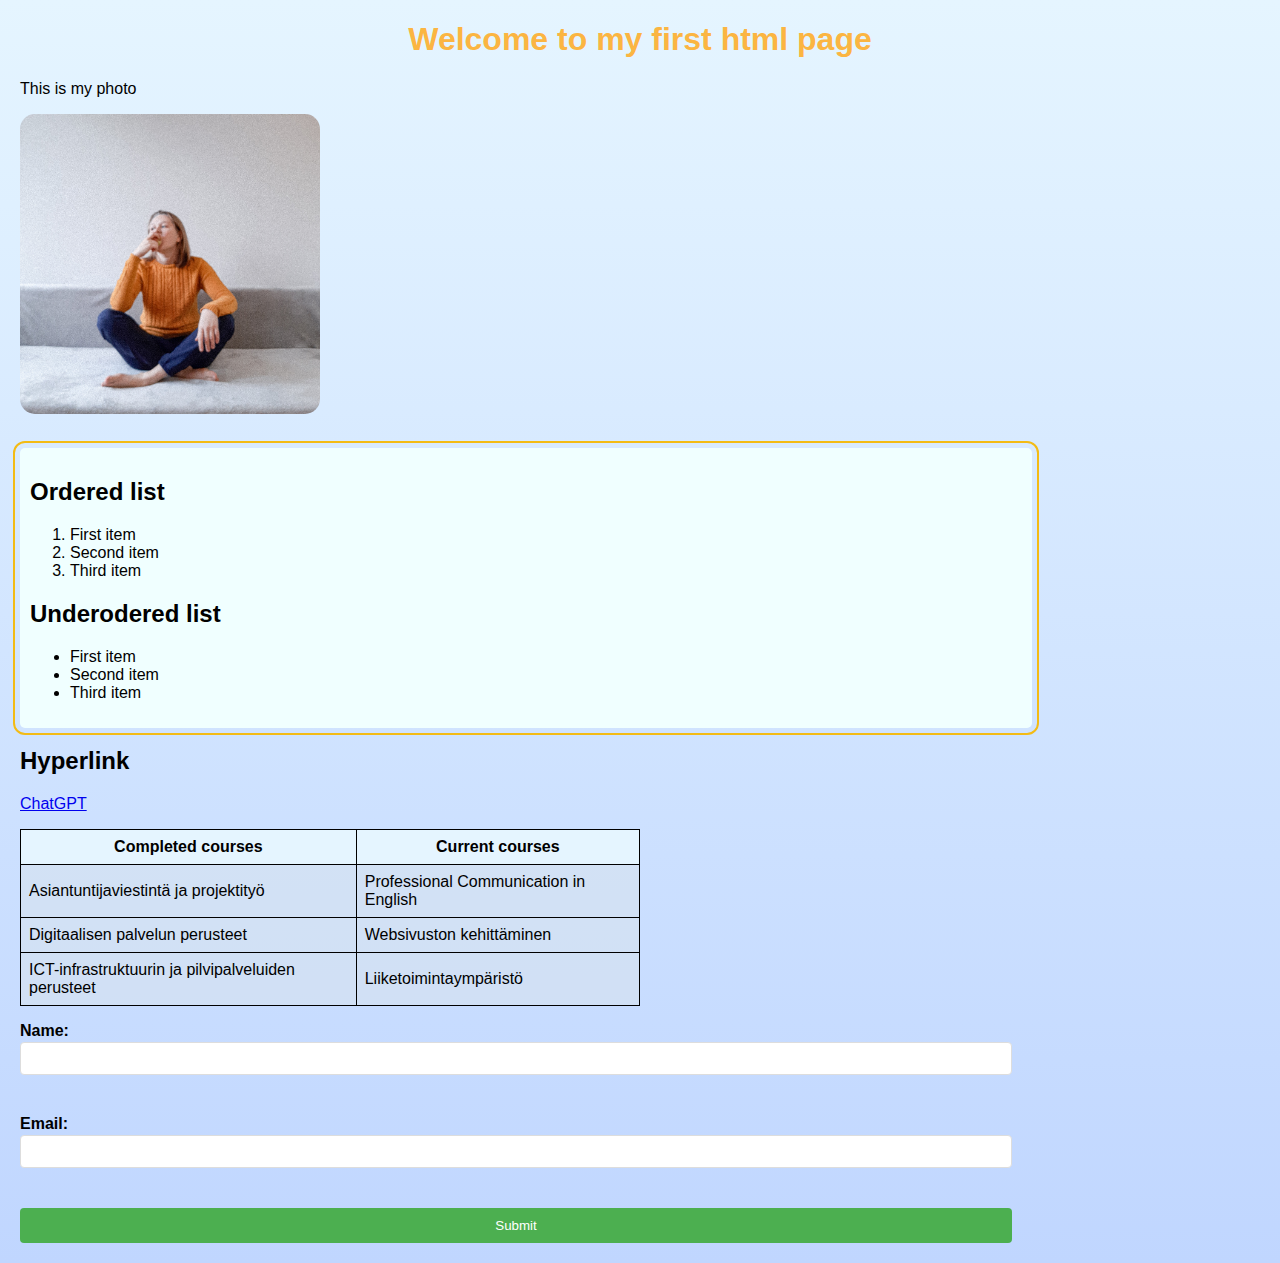
<file: WS02_CSS/index.html>
﻿<!DOCTYPE html>
<html lang="en">
<head>
    <meta charset="UTF-8">
    <meta name="viewport" content="width=device-width, initial-scale=1.0">
    <title>My first html page</title>
    <link rel="stylesheet" href="styles/styles.css">
</head>
<body>
    <h1 style="color: rgba(255, 173, 40, 0.9);">Welcome to my first html page</h1>
    <p>This is my photo</p>
    <img src="images/myphoto.jpg" alt="myphoto" class="myphoto">
    <div><h2>Ordered list</h2>
    <ol>
        <li>First item</li>
        <li>Second item</li>
        <li>Third item</li>
    </ol>
    <h2>Underodered list</h2>
    <ul>
        <li>First item</li>
        <li>Second item</li>
        <li>Third item</li>
    </ul></div>
    <h2>Hyperlink</h2>
    <a href="https://chatgpt.com/?model=auto">ChatGPT</a>
    <p></p>
    <table>
    <tr>
            <th>Completed courses</th>
            <th>Current courses</th>
        </tr>
        <tr>
            <td>Asiantuntijaviestintä ja projektityö </td>
            <td>Professional Communication in English</td>
        </tr>
        <tr>
            <td>Digitaalisen palvelun perusteet</td>
            <td>Websivuston kehittäminen</td>
        </tr>
         <tr>
            <td>ICT-infrastruktuurin ja pilvipalveluiden perusteet</td>
            <td>Liiketoimintaympäristö</td>
        </tr>
    </table>
     <p></p>
    <form>
        <label for="name">Name:</label>
        <input type="text" id="name" name="name"><br><br>
        <label for="email">Email:</label>
        <input type="email" id="email" name="email"><br><br>
        <input type="submit" value="Submit">
    </form>
</body>
</html>
</file>
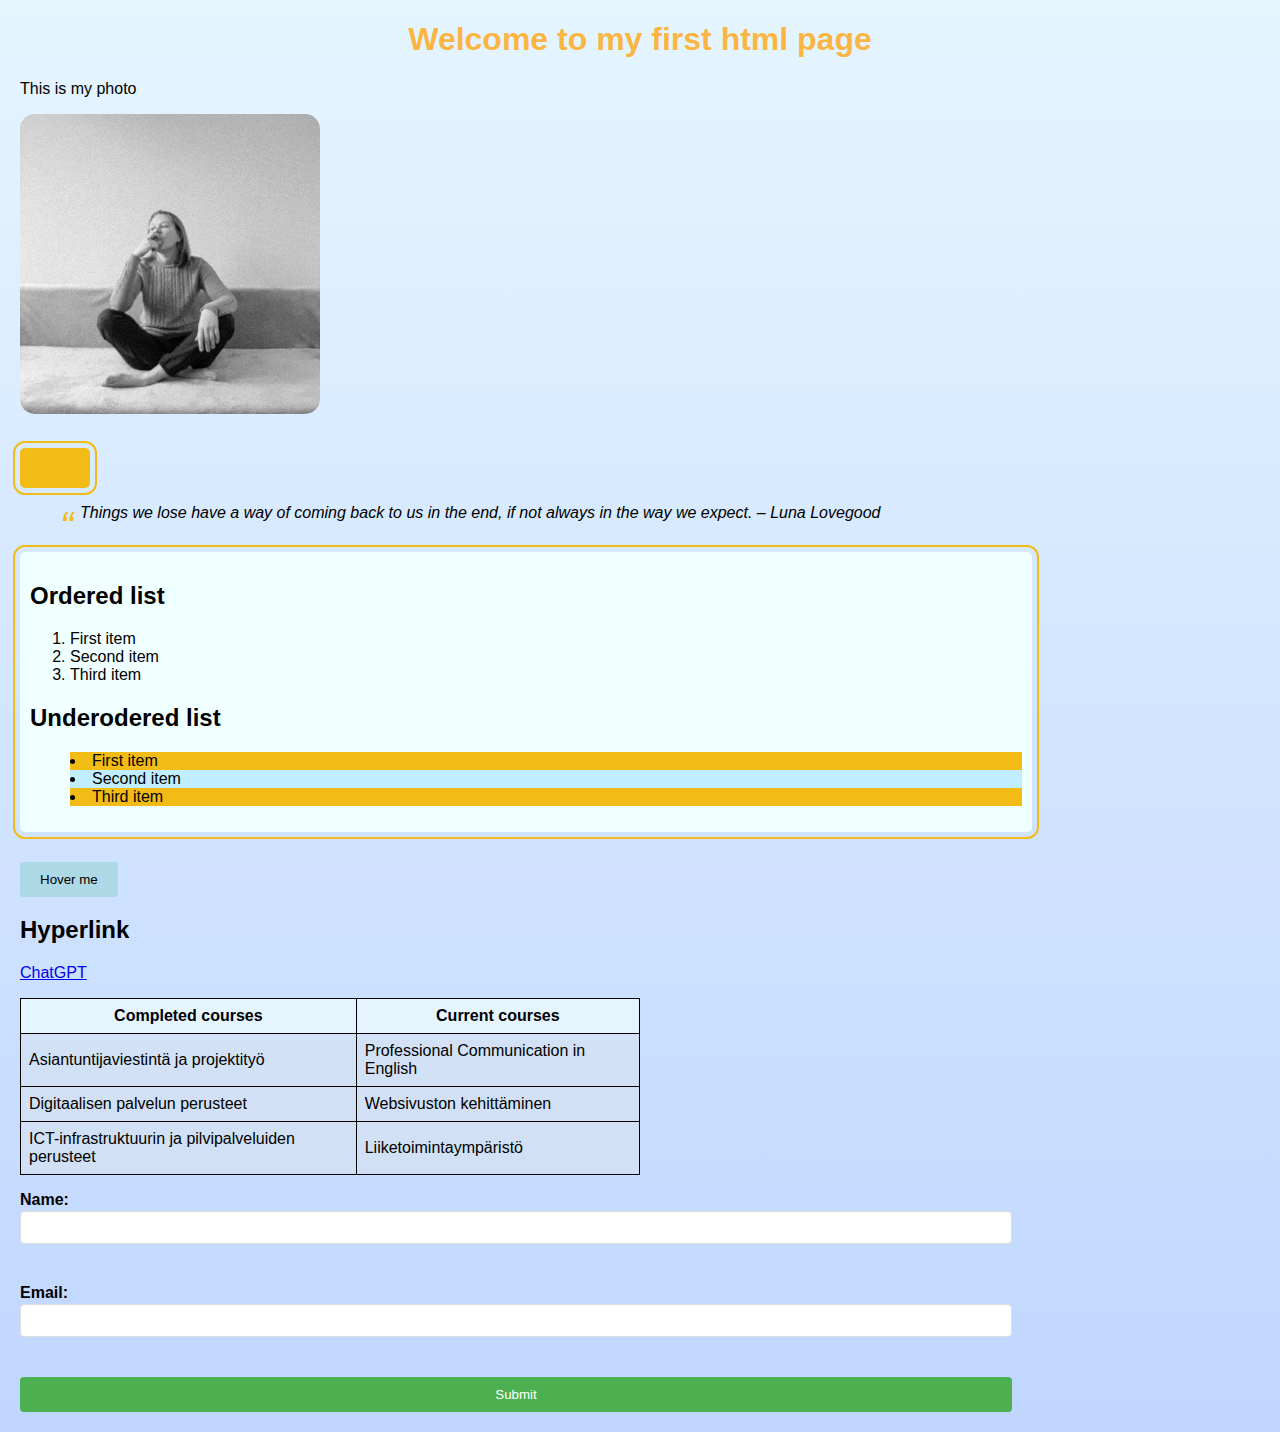
<file: WS03_CSS_Advanced/index.html>
﻿<!DOCTYPE html>
<html lang="en">
<head>
    <meta charset="UTF-8">
    <meta name="viewport" content="width=device-width, initial-scale=1.0">
    <title>My first html page</title>
    <link rel="stylesheet" href="styles/styles_advanced.css">
</head>
<body>
    <h1 style="color: rgba(255, 173, 40, 0.9);">Welcome to my first html page</h1>
    <p>This is my photo</p>
    <img src="images/myphoto.jpg" alt="myphoto" class="filter-image">
    <div class="animation-box"></div>
    <blockquote class="quote">
    Things we lose have a way of coming back to us in the end, if not always in the way we expect. – Luna Lovegood
      </blockquote>
    <div><h2>Ordered list</h2>
    <ol>
        <li>First item</li>
        <li>Second item</li>
        <li>Third item</li>
    </ol>
    <h2>Underodered list</h2>
    <ul class="pseudo-list">
        <li>First item</li>
        <li>Second item</li>
        <li>Third item</li>
    </ul></div>
    <button class="transition-button">Hover me</button>
    <h2>Hyperlink</h2>
    <a href="https://chatgpt.com/?model=auto">ChatGPT</a>
    <p></p>
    <table>
    <tr>
            <th>Completed courses</th>
            <th>Current courses</th>
        </tr>
        <tr>
            <td>Asiantuntijaviestintä ja projektityö </td>
            <td>Professional Communication in English</td>
        </tr>
        <tr>
            <td>Digitaalisen palvelun perusteet</td>
            <td>Websivuston kehittäminen</td>
        </tr>
         <tr>
            <td>ICT-infrastruktuurin ja pilvipalveluiden perusteet</td>
            <td>Liiketoimintaympäristö</td>
        </tr>
    </table>
     <p></p>
    <form>
        <label for="name">Name:</label>
        <input type="text" id="name" name="name"><br><br>
        <label for="email">Email:</label>
        <input type="email" id="email" name="email"><br><br>
        <input type="submit" value="Submit">
    </form>
</body>
</html>
</file>
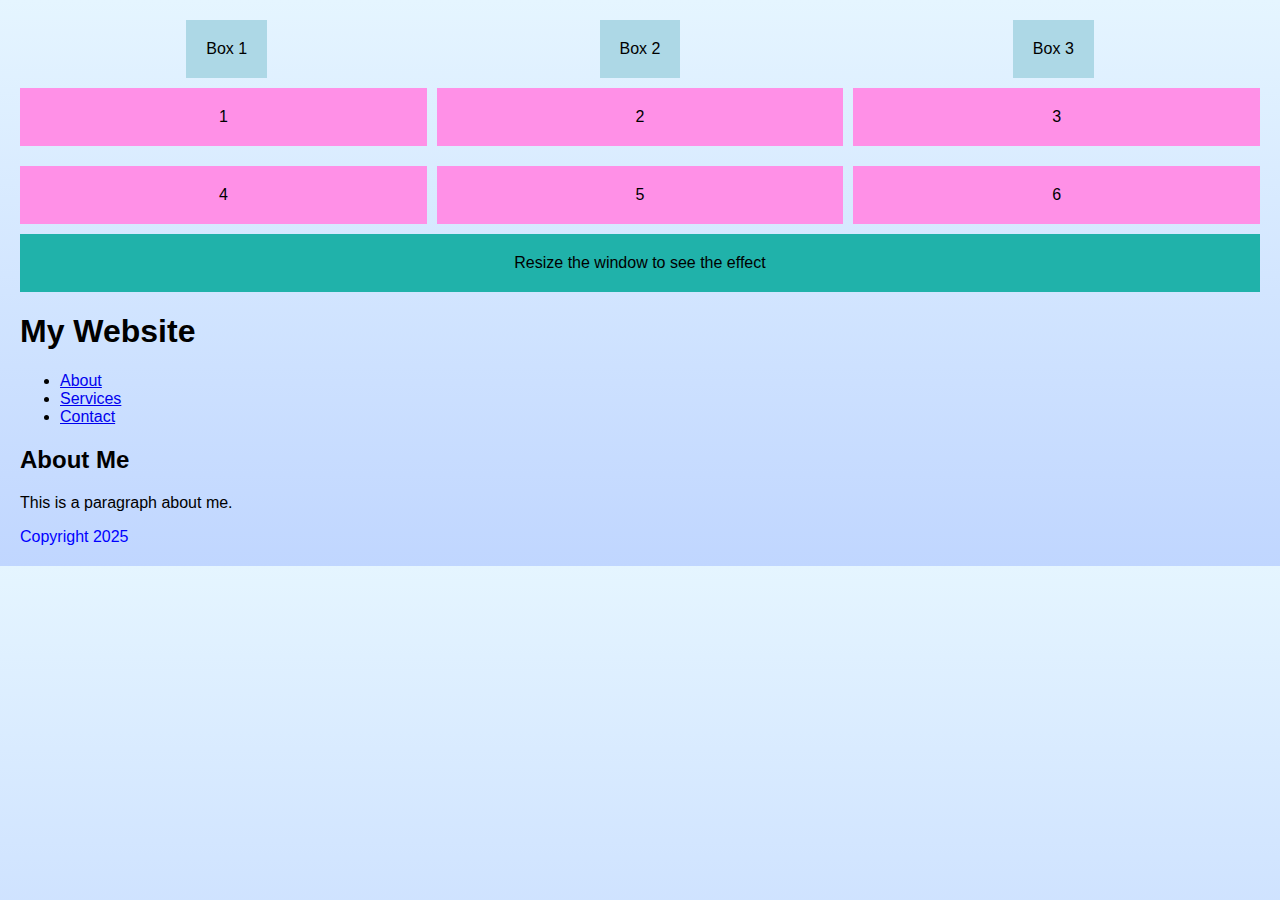
<file: WS04_Layout/index.html>
﻿<!DOCTYPE html>
<html lang="en">
<head>
    <meta charset="UTF-8">
    <meta name="viewport" content="width=device-width, initial-scale=1.0">
    <title>WS04_Layout</title>
    <link rel="stylesheet" href="styles/styles4.css">
</head>
<body>
   <div class="flex-container">
    <div class="box">Box 1</div>
    <div class="box">Box 2</div>
    <div class="box">Box 3</div>
  </div>
  <div class="grid-container">
    <div class="grid-item">1</div>
    <div class="grid-item">2</div>
    <div class="grid-item">3</div>
    <div class="grid-item">4</div>
    <div class="grid-item">5</div>
    <div class="grid-item">6</div>
  </div>
  <div class="responsive-box">Resize the window to see the effect</div>
  <header>
    <h1>My Website</h1>
    <nav>
      <ul>
        <li><a href="#about">About</a></li>
        <li><a href="#services">Services</a></li>
        <li><a href="#contact">Contact</a></li>
      </ul>
    </nav>
  </header>
    <main>
    <section id="about">
      <h2>About Me</h2>
      <p>This is a paragraph about me.</p>
    </section>
  </main>
  
  <footer>
    <p>Copyright 2025</p>
  </footer>
    
</body>
</html>
</file>
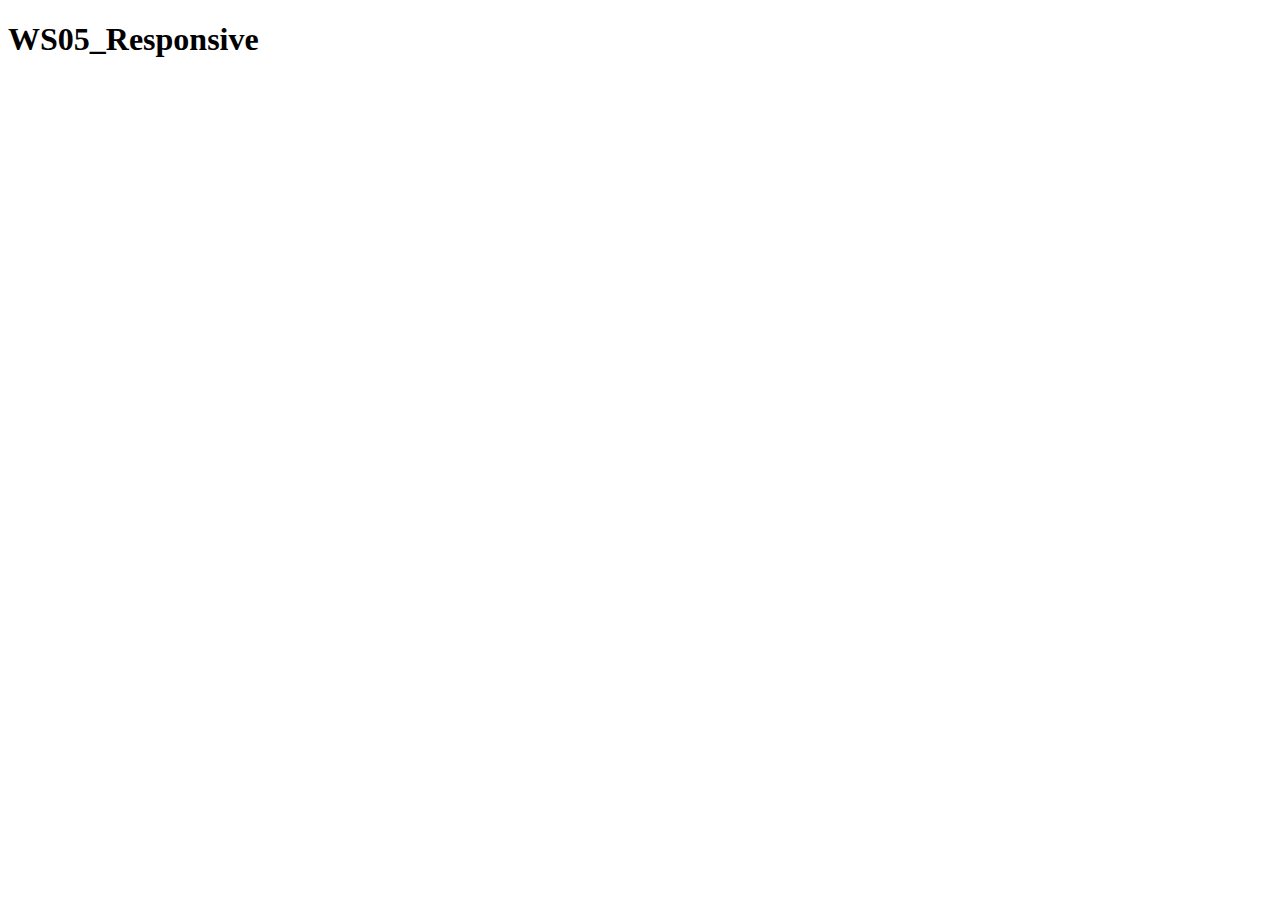
<file: WS05_Responsive/index.html>
﻿<!DOCTYPE html>
<html lang="en">
<head>
    <meta charset="UTF-8">
    <meta name="viewport" content="width=device-width, initial-scale=1.0">
    <title>WS05_Responsive</title>
</head>
<body>
    <h1>WS05_Responsive</h1>
</body>
</html>
</file>
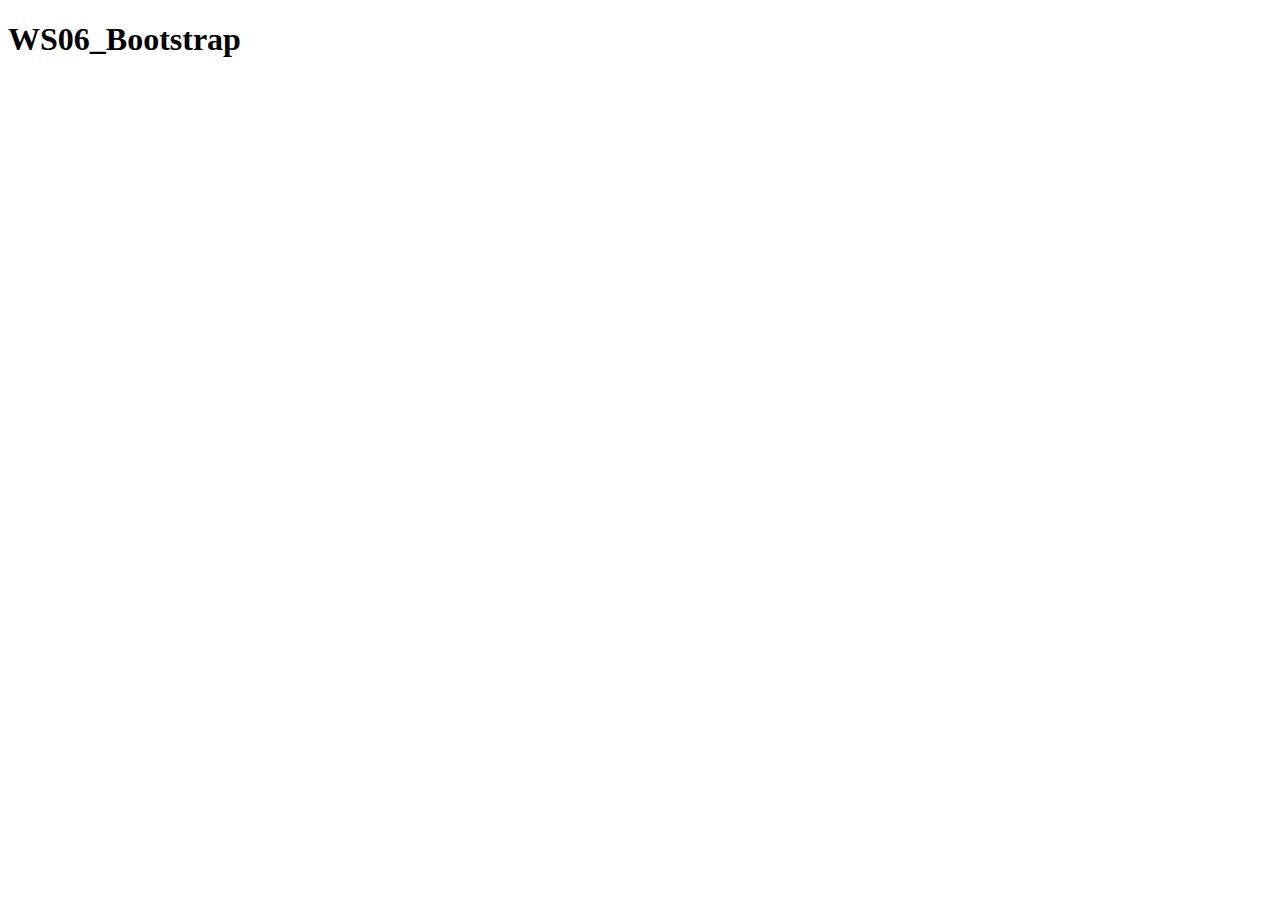
<file: WS06_Bootstrap/index.html>
﻿<!DOCTYPE html>
<html lang="en">
<head>
    <meta charset="UTF-8">
    <meta name="viewport" content="width=device-width, initial-scale=1.0">
    <title>WS06_Bootstrap</title>
</head>
<body>
    <h1>WS06_Bootstrap</h1>
</body>
</html>
</file>
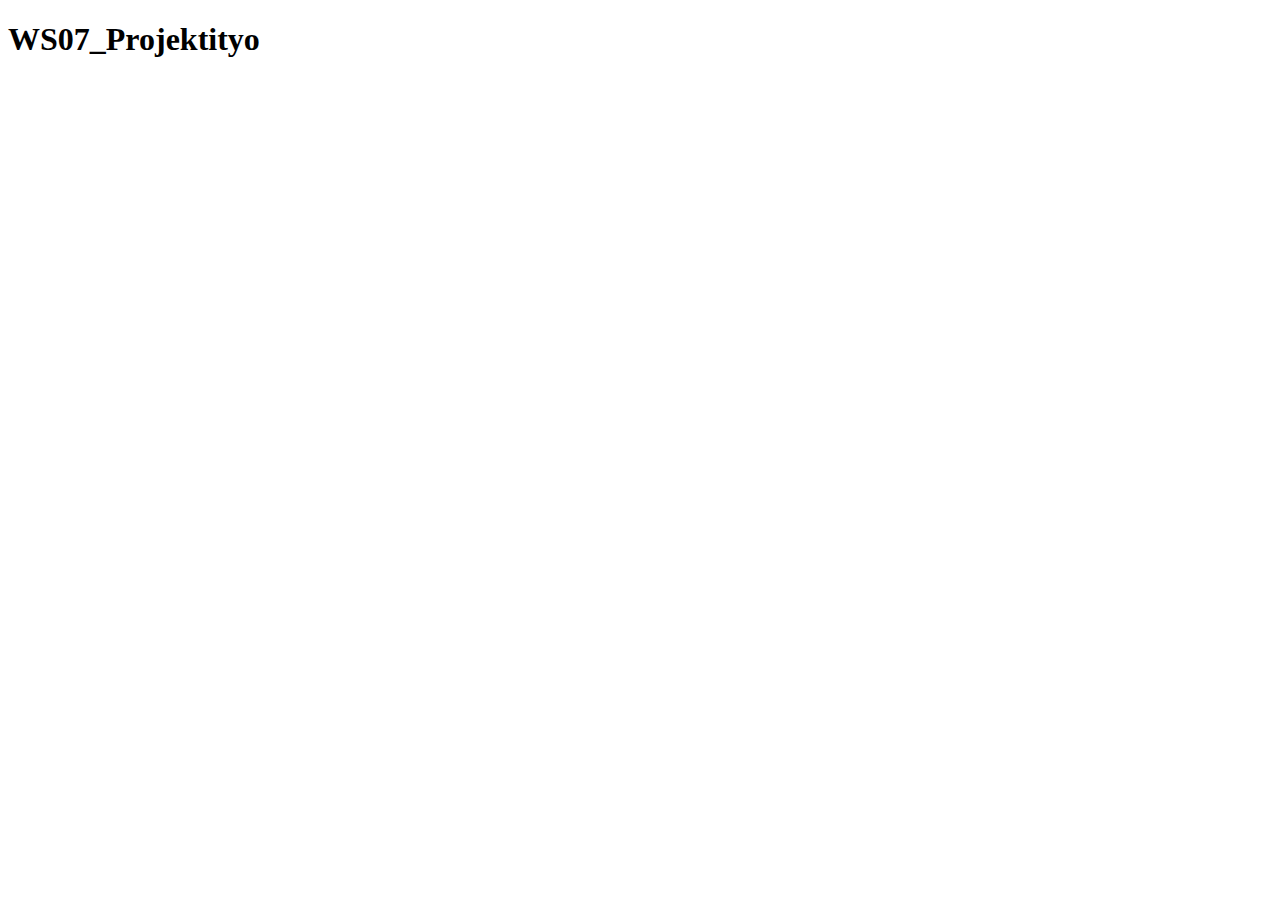
<file: WS07_Projektityo/index.html>
﻿<!DOCTYPE html>
<html lang="en">
<head>
    <meta charset="UTF-8">
    <meta name="viewport" content="width=device-width, initial-scale=1.0">
    <title>WS07_Projektityo</title>
</head>
<body>
    <h1>WS07_Projektityo</h1>
</body>
</html>
</file>
<file: WS02_CSS/styles/styles.css>
body {
    background: linear-gradient(180deg, #e5f5ff 0%, #c0d6ff 100%);
    font-family: "Segoe UI", Tahoma, Geneva, Verdana, sans-serif;
    margin: 20px;
}
h1 {
    text-align: center;
}
.myphoto {
    width: 300px;
    border-radius: 5%;
}
   table {
        border-collapse: collapse;
        width: 50%;
        }
    th, td  {
        border: 1px solid black;
        padding: 8px;
        text-align: center;
        }
    th {
        background-color: #e5f5ff;
    }
    td {
        background-color: rgb(217, 228, 236, 0.5);
        text-align: left;
    }
    form {
        display: flex;
        flex-direction: column;
        gap: 2px;
        width: 80%;
    }
    label {
        font-weight: bold;
    }
    input[type="text"], input[type="email"] {
        padding: 8px;
        border: 1px solid #ddd;
        border-radius: 4px;
    }
     input[type="submit"]
     {
        background-color: #4CAF50;
        color: white;
        padding: 10px;
        border: none;
        border-radius: 4px;
        cursor: pointer;
     }
      input[type="submit"]:hover {
        background-color: #45a049;
      }
    div {
        background-color: azure;
        margin-top: 30px;
        margin-left:0;
        padding: 10px;
        border-radius: 5px;
        width: 80%;
        /*border: 2px, solid, #ff9335;*/
        outline: 2px solid #f3bb15; 
        outline-offset: 5px;
    }
</file>
<file: WS03_CSS_Advanced/styles/styles_advanced.css>
body {
    background: linear-gradient(180deg, #e5f5ff 0%, #c0d6ff 100%);
    font-family: "Segoe UI", Tahoma, Geneva, Verdana, sans-serif;
    margin: 20px;
}
h1 {
    text-align: center;
}
.filter-image {
    width: 300px;
    border-radius: 5%;
}
.filter-image {
        filter: grayscale(100%);
        transition: filter 0.3s ease;
      }
      
      .filter-image:hover {
        filter: grayscale(0%);
      }
   table {
        border-collapse: collapse;
        width: 50%;
        }
    th, td  {
        border: 1px solid black;
        padding: 8px;
        text-align: center;
        }
    th {
        background-color: #e5f5ff;
    }
    td {
        background-color: rgb(217, 228, 236, 0.5);
        text-align: left;
    }
    form {
        display: flex;
        flex-direction: column;
        gap: 2px;
        width: 80%;
    }
    label {
        font-weight: bold;
    }
    input[type="text"], input[type="email"] {
        padding: 8px;
        border: 1px solid #ddd;
        border-radius: 4px;
    }
     input[type="submit"]
     {
        background-color: #4CAF50;
        color: white;
        padding: 10px;
        border: none;
        border-radius: 4px;
        cursor: pointer;
     }
      input[type="submit"]:hover {
        background-color: #45a049;
      }
    div {
        background-color: azure;
        margin-top: 30px;
        margin-left:0;
        padding: 10px;
        border-radius: 5px;
        width: 80%;
        /*border: 2px, solid, #ff9335;*/
        outline: 2px solid #f3bb15; 
        outline-offset: 5px;
    }
    .transition-button {
        background-color: lightblue;
        padding: 10px 20px;
        margin-top: 30px;
        border: none;
        cursor: pointer;
        transition: background-color 0.3s ease;
        border-radius: 5%;
      }
      
      .transition-button:hover {
        background-color: #f3bb15;
      }
      .animation-box {
        width: 50px;
        height: 20px;
        background-color: #f3bb15;
        position: relative;
        animation: move 2s infinite alternate;
      }
      @keyframes move {
        from {
            left: 0;
        }
        to {
            left: 230px;
        }
      }
    .pseudo-list li {
       list-style-position: inside;
    }
      .pseudo-list li:nth-child(odd) {
        background-color: #f3bb15;
    }
      .pseudo-list li:nth-child(even) {
        background-color: #c0eeff;
    }
   .quote {
    position: relative;
    padding-left: 20px;
    font-style: italic;
   }
   .quote::before {
        content: '“';
        font-size: 40px;
        position: absolute;
        left: 0;
        top: 0;
        color: #f3bb15;
      }
</file>
<file: WS04_Layout/styles/styles4.css>
body {
    background: linear-gradient(180deg, #e5f5ff 0%, #c0d6ff 100%);
    font-family: "Segoe UI", Tahoma, Geneva, Verdana, sans-serif;
    margin: 20px;
}

.flex-container {
    display: flex;
    justify-content: space-around;
    align-items: center;
  }
  .box {
    background-color: lightblue;
    padding: 20px;
    text-align: center;
  }
  .grid-container {
    display: grid;
    grid-template-columns: repeat(3, 1fr);
    grid-gap: 10px;
  }
  
  .grid-item {
    background-color: rgb(255, 144, 231);
    padding: 20px;
    text-align: center;
    margin-top: 10px;
  }
  .responsive-box {
    padding: 20px;
    text-align: center;
    margin-top: 10px;
    text-decoration: wavy;
  }
  
  @media (max-width: 600px) {
    .responsive-box {
      background-color: lightcoral;
    }
  }
  @media (min-width: 601px) {
    .responsive-box {
      background-color: lightseagreen;
    }
  }
  footer {
    color: blue;
  }
</file>
